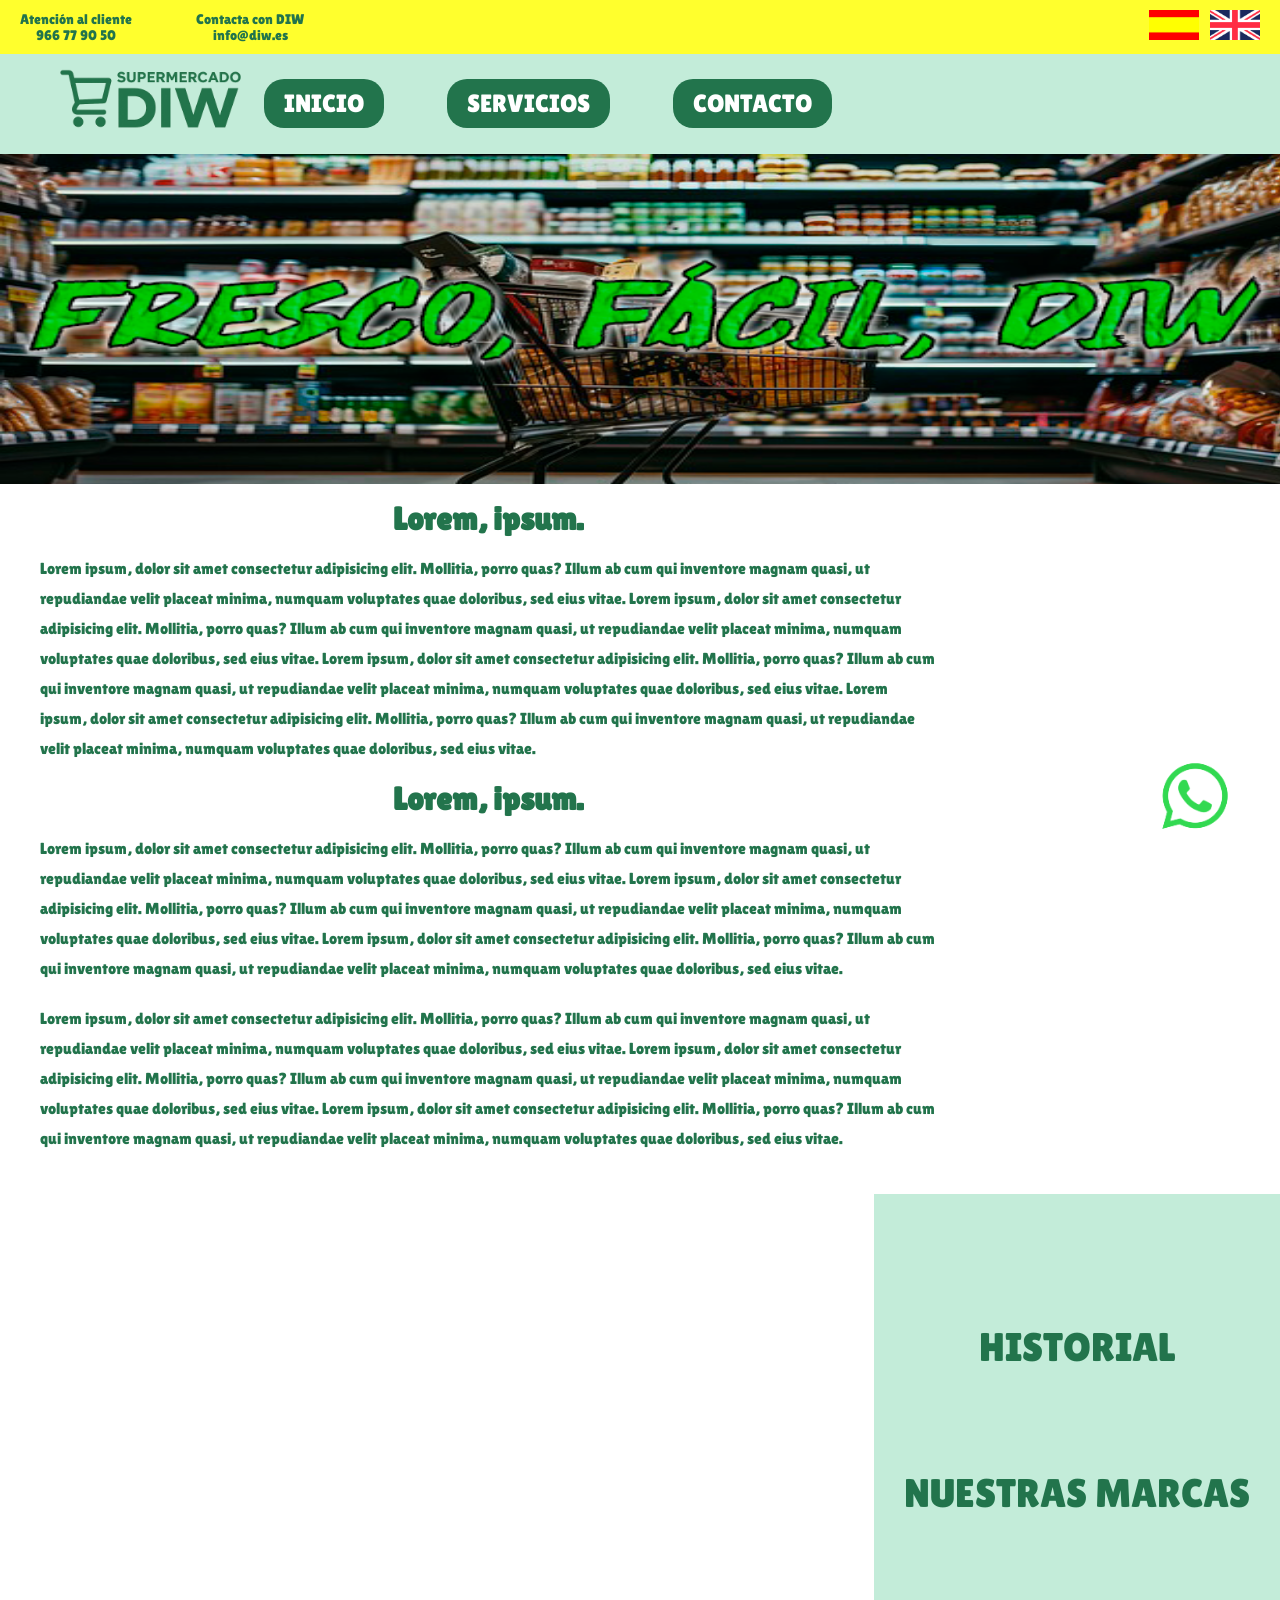
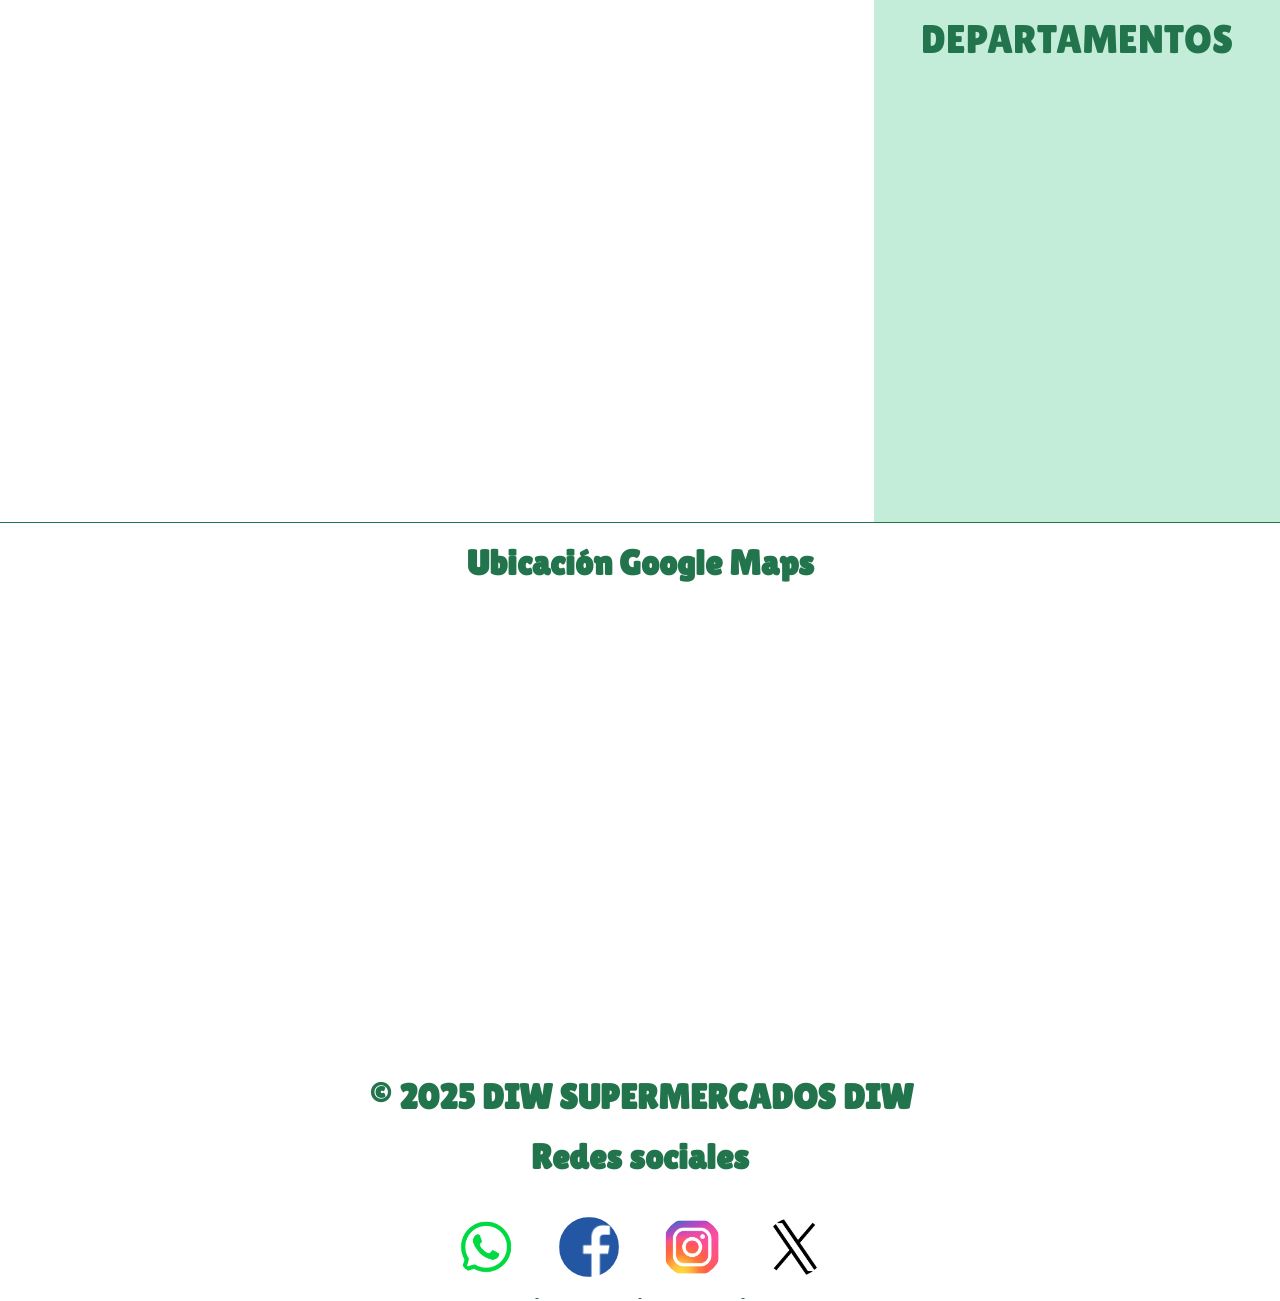
<file: index.html>
<!DOCTYPE html>
<html lang="es">  
<head>
  <meta charset="UTF-8">
  <meta name="viewport" content="width=device-width, initial-scale=1.0">
  <meta name="author" content="Antonio Gomez">
  <meta name="description" content="Supermercado DIW: productos frescos, ofertas semanales y servicios online para tu compra diaria.">
  <meta name="keywords" content="supermercado, ofertas, compra online, alimentación, productos frescos">
  <title>Supermercados DIW Ofertas y Servicios Online</title>
  
  <link rel="shortcut icon" type="image/x-icon" href="./assets/images/favicon.ico">  
  
  <link rel="preconnect" href="https://fonts.googleapis.com">
  <link rel="preconnect" href="https://fonts.gstatic.com" crossorigin>
  <link href="https://fonts.googleapis.com/css2?family=Lilita+One&family=Permanent+Marker&display=swap" rel="stylesheet">

  <link rel="stylesheet" href="./assets/css/style.css">
</head>
<body>
<div id="contenedor">    
    <header>
        <div class="cabecera-superior">
            <div class="info">
                <p>Atención al cliente <br> 966 77 90 50</p> <br>
                <p>Contacta con DIW <br> info@diw.es</p>
            </div>
            <div class="banderas">
                <img src="./assets/images/bandera espanya.png" alt="Bandera Espanya" >
                <img src="./assets/images/bandera inglaterra.jpg" alt="Bandera Inglaterra" >
            </div>           
        </div>
        
        <div class="cabecera-inferior">
            <nav>
                <div class="logo">            
                    <a href="index.html">
                        <img src="assets/images/logosupermercadodiw.png" alt="Logo DIW" id="LogoDIW"></a>
                </div>
                    <ul class="menu">                  
                        <li><a href="index.html">INICIO</a></li>
                        <li><a href="servicios.html">SERVICIOS</a></li>
                        <li><a href="contacto.html">CONTACTO</a></li>
                    </ul>
                    <div class="frasediw">
            <img src="./assets/images/frasediw.jpg" alt="diw" id="frasediw"> 
        </div> 
            </nav>            
        </div>
         
    </header>
    <section>                
        <article>
            <h2>Lorem, ipsum.</h2>
            <p>Lorem ipsum, dolor sit amet consectetur adipisicing elit. Mollitia, porro quas? 
            Illum ab cum qui inventore magnam quasi, ut repudiandae velit placeat minima, numquam voluptates quae doloribus, sed eius vitae.
            Lorem ipsum, dolor sit amet consectetur adipisicing elit. Mollitia, porro quas? 
            Illum ab cum qui inventore magnam quasi, ut repudiandae velit placeat minima, numquam voluptates quae doloribus, sed eius vitae.
            Lorem ipsum, dolor sit amet consectetur adipisicing elit. Mollitia, porro quas? 
            Illum ab cum qui inventore magnam quasi, ut repudiandae velit placeat minima, numquam voluptates quae doloribus, sed eius vitae.
            Lorem ipsum, dolor sit amet consectetur adipisicing elit. Mollitia, porro quas? 
            Illum ab cum qui inventore magnam quasi, ut repudiandae velit placeat minima, numquam voluptates quae doloribus, sed eius vitae.</p>      
        </article>
        <article>
            <h2>Lorem, ipsum.</h2>
            <p>Lorem ipsum, dolor sit amet consectetur adipisicing elit. Mollitia, porro quas? 
            Illum ab cum qui inventore magnam quasi, ut repudiandae velit placeat minima, numquam voluptates quae doloribus, sed eius vitae.
            Lorem ipsum, dolor sit amet consectetur adipisicing elit. Mollitia, porro quas? 
            Illum ab cum qui inventore magnam quasi, ut repudiandae velit placeat minima, numquam voluptates quae doloribus, sed eius vitae.
            Lorem ipsum, dolor sit amet consectetur adipisicing elit. Mollitia, porro quas? 
            Illum ab cum qui inventore magnam quasi, ut repudiandae velit placeat minima, numquam voluptates quae doloribus, sed eius vitae.</p>
            Lorem ipsum, dolor sit amet consectetur adipisicing elit. Mollitia, porro quas? 
            Illum ab cum qui inventore magnam quasi, ut repudiandae velit placeat minima, numquam voluptates quae doloribus, sed eius vitae.
            Lorem ipsum, dolor sit amet consectetur adipisicing elit. Mollitia, porro quas? 
            Illum ab cum qui inventore magnam quasi, ut repudiandae velit placeat minima, numquam voluptates quae doloribus, sed eius vitae.
            Lorem ipsum, dolor sit amet consectetur adipisicing elit. Mollitia, porro quas? 
            Illum ab cum qui inventore magnam quasi, ut repudiandae velit placeat minima, numquam voluptates quae doloribus, sed eius vitae.

        </article>      
    </section>
    <div class="menu2">
        <aside>
            <ul>
                <li><a href="#">HISTORIAL</a></li>
                <li><a href="#">NUESTRAS MARCAS</a></li>
                <li><a href="#">DEPARTAMENTOS</a></li>
            </ul>
        </aside>
    </div>
    <footer>
        <h3>Ubicación Google Maps</h3>
        <iframe src ="https://www.google.com/maps/embed?pb=!1m18!1m12!1m3!1d782.2724889426722!2d-0.48898763849540644!3d38.
        346899943720864!2m3!1f0!2f0!3f0!3m2!1i1024!2i768!4f13.1!3m3!1m2!1s0xd62364d5ef69877%3A0x25366c2797ea4231!2sAv.%20Alfonso%20El%20
        Sabio%2C%2036%2C%2003004%20Alicante%20(Alacant)%2C%20Alicante!5e0!3m2!1ses!2ses!4v1760960498557!5m2!1ses!2ses" width="600" height="450"
        style="border:0;" allowfullscreen="" loading="lazy" referrerpolicy="no-referrer-when-downgrade"></iframe>

        <h4>© 2025 DIW SUPERMERCADOS DIW</h4>
        <h4>Redes sociales</h4>
    <div class="pie-redes">
        <a href="https://www.whatsapp.com/?lang=es"> 
        <img src="./assets/images/whatsapp2.png" alt="whatsapp" id="whatsapp" height="100" width="100">
        </a>

        <a href="https://www.facebook.com/">
        <img src="./assets/images/facebook.png" alt="facebook" id="facee" height="60" width="60">
        </a>
        
        <a href="https://www.instagram.com/">
        <img src="./assets/images/instagram.png" alt="instagram" id="insta" height="60" width="60">
        </a>

        <a href="https://x.com/?lang=es">
        <img src="./assets/images/x.png" alt="x" id="x" height="50" width="50">
        </a> 
    </div>

    <div class="iconowhatsapp">
        <a href="https://www.whatsapp.com/?lang=es"> 
        <img src="./assets/images/whatsapp.png" alt="whatsapp">
        </a>
    </div>
    </footer>
</div>    
</body>  
</html>
</file>
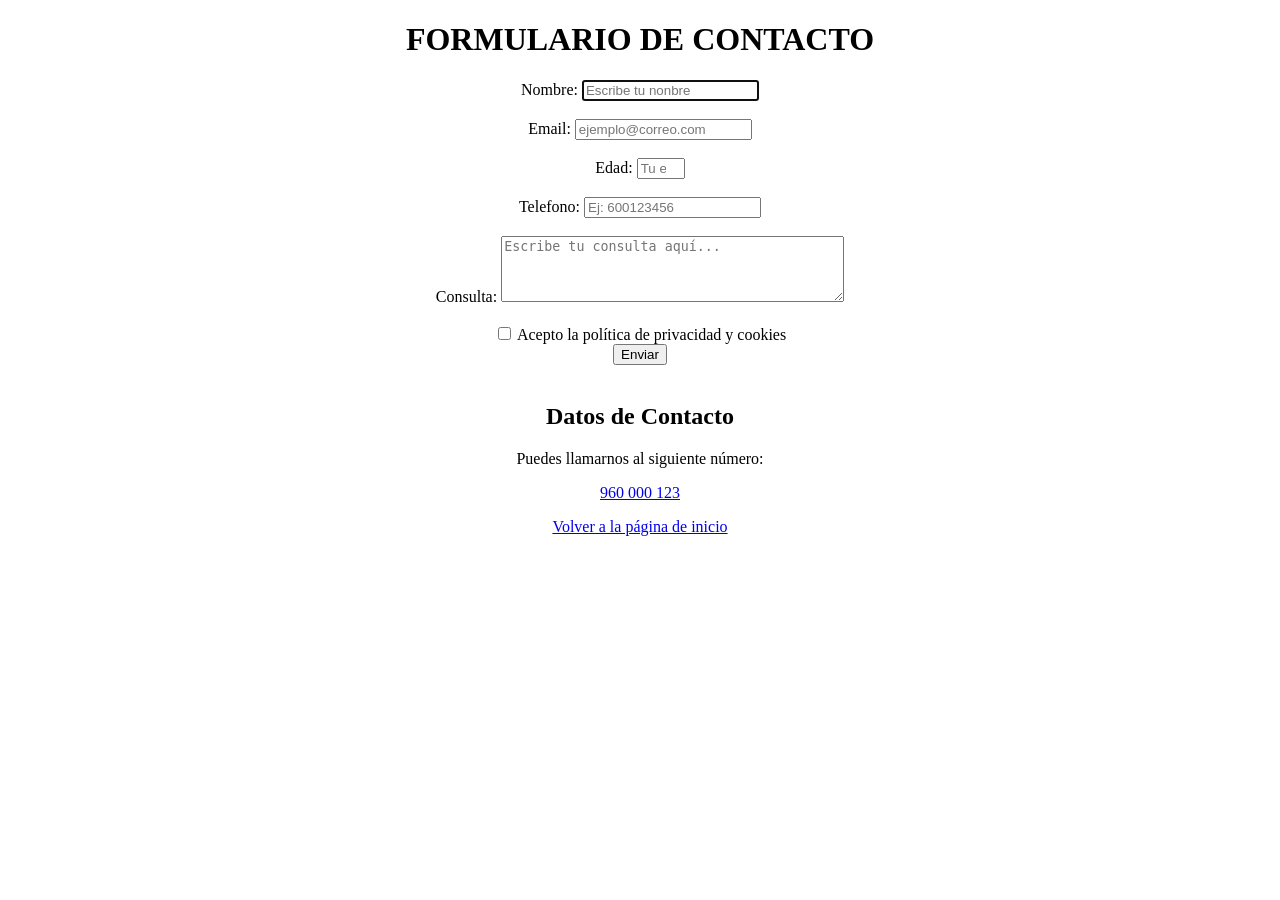
<file: contacto.html>
<!DOCTYPE html>
<html lang="en">
<head>
  <meta charset="UTF-8">
  <meta name="viewport" content="width=device-width, initial-scale=1.0">
  <meta name="Principal" content="Práctica 2 HTML">
  <meta name="description" content="SUPERMERCADOS DIW">
  <title>CONTACTO</title>

<style>
    .contenedor{
        margin:auto;
        text-align: center;
    }
</style>  
</head>

<body>
<div class="contenedor">
    <h1>FORMULARIO DE CONTACTO</h1>

    <form action="#" method="post">
        <label for="nombre">Nombre:</label>
        <input type="text" id="nombre" maxlength="40" placeholder="Escribe tu nonbre" pattern="[A-Za-z-0-9\s]+" autofocus required> <br><br>

        <label for="email">Email:</label>
        <input type="email" id="email" placeholder="ejemplo@correo.com" required> <br><br>

        <label for="edad">Edad:</label>
        <input type="number" id="edad" name="edad" placeholder="Tu edad" min="18" max="99" required> <br><br>

        <label for="telefono">Telefono:</label>
        <input type="tel" id="telefono" name="telefono" placeholder="Ej: 600123456" pattern="[0-9]{9}" required> <br><br>

        <label for="consulta">Consulta:</label>
        <textarea id="consulta" name="consulta" rows="4" cols="40" placeholder="Escribe tu consulta aquí..." required></textarea> <br><br>

        <label>
        <input type="checkbox" required>
        Acepto la política de privacidad y cookies
        </label> <br>

        <button type="submit">Enviar</button> <br><br>
    </form>
    
    <section class="contacto-info">
        <h2>Datos de Contacto</h2>
        <p>Puedes llamarnos al siguiente número:</p>
        <p><a href="tel:+34960000123"> 960 000 123</a></p>
    </section>

    <a href="index.html">Volver a la página de inicio</a>

</div>   
</body>
</html>
</file>
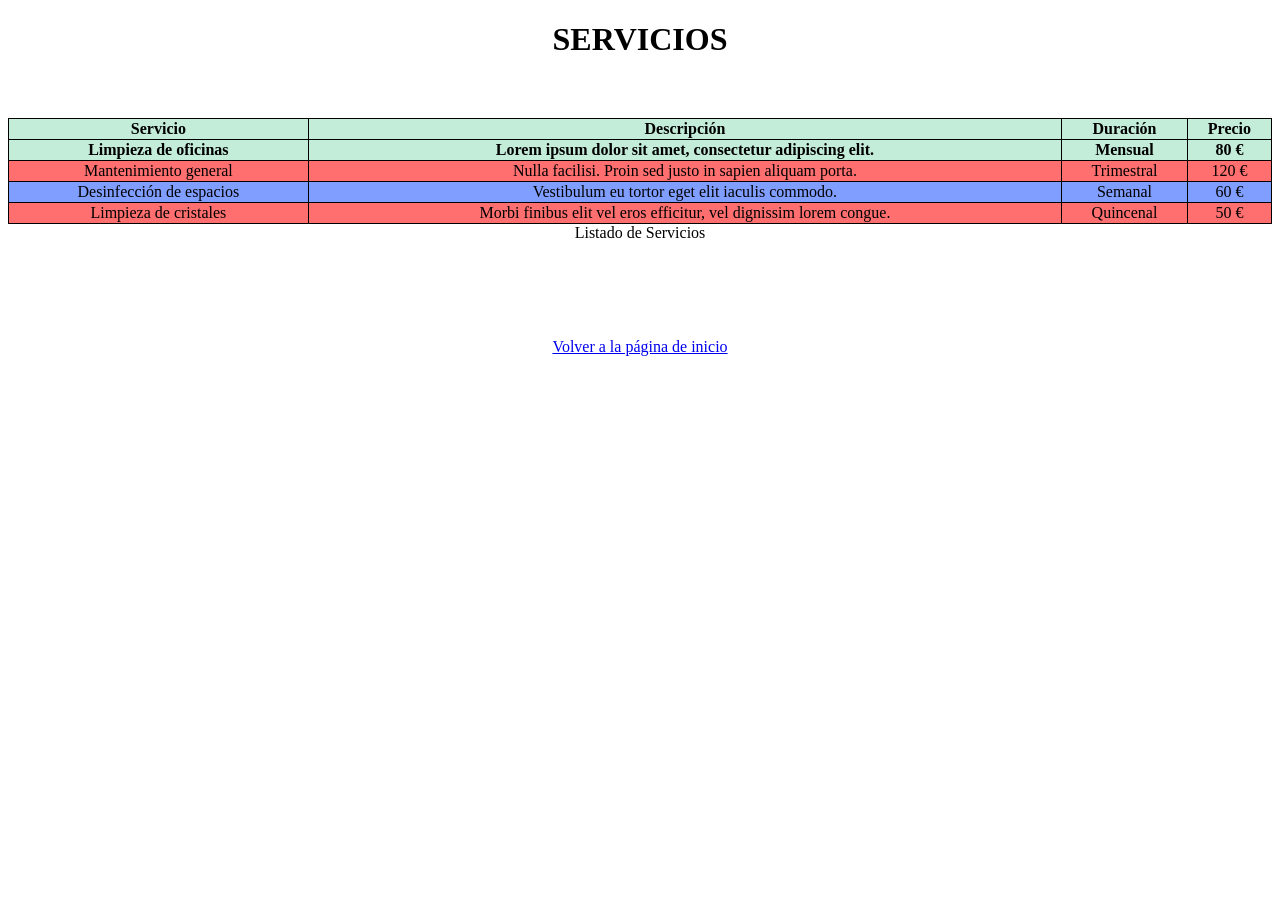
<file: servicios.html>
<!DOCTYPE html>
<html lang="en">
<head>
  <meta charset="UTF-8">
  <meta name="viewport" content="width=device-width, initial-scale=1.0">
  <meta name="Principal" content="Práctica 2 HTML">
  <meta name="description" content="SUPERMERCADOS DIW">
  <title>SERVICIOS</title>

  
  <style> 

    .contenedor{         
      margin:auto;
      text-align: center;     
    }

    tbody tr:nth-child(odd){
      background-color:#809eff;
    }

    tbody tr:nth-child(even){
    background-color: #ff6f6f; 
    }

    table tr:first-child{
    background-color: #c3ecd9;
    font-weight: bold;
    }

    .tabla{
      caption-side: bottom;
      table-layout: auto; 
      width: 100%;
      border-collapse:collapse;      
      text-align: center;
      margin: 60px 0;      
    }

    .tabla td, th{
      border:1px solid black;
    }
  </style>
</head>
<body>
<div class="contenedor">
    <h1>SERVICIOS</h1>
    
    <table class="tabla">
    <caption>Listado de Servicios</caption>
    <thead>
      <tr>
        <th>Servicio</th>
        <th>Descripción</th>
        <th>Duración</th>
        <th>Precio</th>
      </tr>
    </thead>
    <tbody>
      <tr>
        <td>Limpieza de oficinas</td>
        <td>Lorem ipsum dolor sit amet, consectetur adipiscing elit.</td>
        <td>Mensual</td>
        <td>80 €</td>
      </tr>
      <tr>
        <td>Mantenimiento general</td>
        <td>Nulla facilisi. Proin sed justo in sapien aliquam porta.</td>
        <td>Trimestral</td>
        <td>120 €</td>
      </tr>
      <tr>
        <td>Desinfección de espacios</td>
        <td>Vestibulum eu tortor eget elit iaculis commodo.</td>
        <td>Semanal</td>
        <td>60 €</td>
      </tr>
      <tr>
        <td>Limpieza de cristales</td>
        <td>Morbi finibus elit vel eros efficitur, vel dignissim lorem congue.</td>
        <td>Quincenal</td>
        <td>50 €</td>
      </tr>
    </tbody>
  </table>
<br><br>

  <a href="index.html">Volver a la página de inicio</a>
</div>
</body>
</html>
</file>
<file: assets/css/style.css>
/*ESTILO GENERAL*/
* {
    margin: 0;
    padding: 0;    
    color:#22744C; 
    font-family: Lilita One;
    box-sizing: border-box;
}

h1 { font-size: 2.5em; }
h2 { font-size: 2em; }
h3 { font-size: 1.5em; }
h4 { font-size: 1em;}
p  { font-size: 1em; }

#contenedor{
  width: 100%;
}

/*HEADER Y NAV*/
/*CABECERA SUPERIOR*/
.cabecera-superior {            
  display: flex;                
  justify-content: space-between; 
  align-items: center;         
  padding: 10px 20px;
  background-color: #ffff0cdc;
}

.info {
  display: flex;
  gap: 2em;
}

.info p {
  text-align: center;
  font-size: 0.9em;
}

.banderas img {
  margin-left: 0.5em;
  width: 50px;
  height: 30px;
}

/* CABECERA INFERIOR */
.cabecera-inferior nav{
  position: relative;  
  padding: 50px;
  background-color: #c3ecd9;  
}

.logo img{
  position: absolute;
  top:15px;
  left: 50px;
  width: 200px; 
  height: 90;
}

.menu{  
  position: absolute;
  top: 35px;
  right: 35%;
  list-style: none;  
}

.menu li{
  display: inline-block;
  margin-left: 60px;
}

.menu a{        
  text-decoration: none;  
  color: white;
  background-color: #22744C;
  padding: 10px 20px;
  border-radius: 20px;    
  font-size: 25px;
}

.menu a:hover{
  background-color:#103523;
  color: rgb(64, 184, 17);
}

.menu a:active{
  background-color:rgb(64, 184, 17);
  color: #103523
}


.frasediw img{
  position:absolute;
  top:100px;
  width: 1325px; 
  left:0px;
  margin-bottom: 20px;
  height: 330px;
}


/*MENU 2 ASIDE*/
.menu2 aside{    
  float: right;
  background-color: #c3ecd9;
  padding: 30px;
  padding-bottom: 460px;    
}

.menu2 li{
  list-style-type: none;
  margin-top: 100px;
  text-align: center;
}

.menu2 a{  
  margin-bottom: 20px;
  text-decoration: none;
  font-size: 40px;   
}

.menu2 a:hover{
  background-color:#103523;
  color: rgb(64, 184, 17);
  border-radius: 20px; 
  padding: 10px;    
}

.menu2 a:active{
  background-color:rgb(64, 184, 17);
  color: #103523;  
}


/*CONTENIDO PRINCIPAL SECTION ARTICLE*/
section{
  float: left;
  width: 70%;
  margin: 350px 40px 40px 40px;   
  padding: auto;   
  line-height: 30px;
}

section article p{
  margin-top: 20px;
  margin-bottom: 20px;
}

section article h2{
  text-align: center;
}

/*PIE DE PÁGINA*/
footer{
  clear:both;
  position:relative;
  width: 100%;
  text-align: center;
  border-top:1px solid #22744C;
}

footer h3, h4{
  font-size: 35px;
  margin:20px;
}

.pie-redes img {
  width: 80px;
  height: 80px;
  margin: 10px;
  border-radius: 50%;  
  padding: 10px; 
}

#whatsapp:hover {
  background-color: #a1ffb1;
  transform: scale(1.1);
}

#facee:hover {
  background-color: #a1b7ff;
  transform: scale(1.1);
}

#insta:hover {
  background-color: #fca1ff;
  transform: scale(1.1);
}

#x:hover {
  background-color: #919191;
  transform: scale(1.1);
}

.iconowhatsapp img{
  width: 130px;
  height: 130px;
}

.iconowhatsapp {
  position: fixed;
  bottom: 35px;
  right: 20px;
  z-index: 1000;
}

.iconowhatsapp img:hover{
  border-radius: 50%;
  background-color: #a1ffb1;
}
</file>
